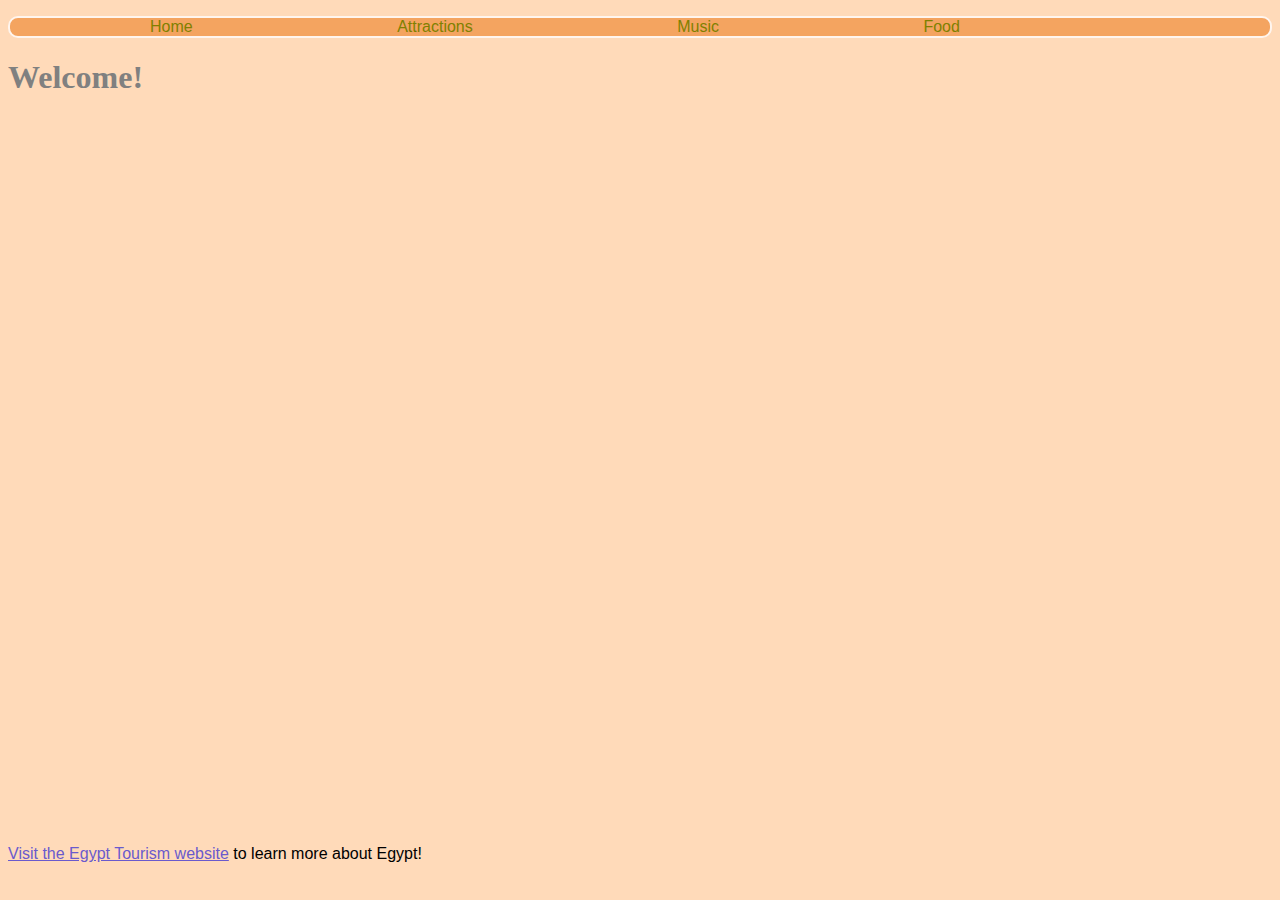
<file: index.html>
<!DOCTYPE html>
<html lang="en">
<head>
    <link rel="stylesheet" href="style.css">
    <meta charset="UTF-8">
    <meta name="viewport" content="width=device-width, initial-scale=1.0">
    <title>Egypt Webpage</title>
</head>
<header>
    <nav>
        <ul>
            <li><a href="index.html">Home</a></li>
            <li><a href="attractions.html">Attractions</a></li>
            <li><a href="music.html">Music</a></li>
            <li><a href="food.html">Food</a></li>
        </ul>
    </nav>
</header>
<body>
    <h1>Welcome!</h1>
  		<div class="video-div">
            <iframe src="https://www.youtube.com/embed/BapSQFJPMM0" width="640" height="360" 
                frameborder="0" allowfullscreen>
            </iframe>
        </div>
        <p>
            <a href="https://en.wikipedia.org/wiki/Egypt">Visit the Egypt Tourism website</a> to learn more about Egypt!
        </p>
</body>
</html>
</file>
<file: style.css>
body{
    background-color: peachpuff;
    font-family: 'Helvetica', sans-serif;
}
h1 {
    color: grey;
    font-family: "Times New Roman", serif;
}
h2 {
    font-family: "Times New Roman", serif;
}
h3 {
    font-style: italic;
}
a {
    color: slateblue;
}
.video-div{
    position: relative;
    height: auto;
    padding-bottom: 56.25%;
}
iframe{
    position: absolute;
    width: 100%;
    height: 100%;
}
nav ul {
    background-color: sandybrown;
    border-style: solid;
    border-color: seashell;
    border-width: 2px;
    border-radius: 10px;
}
nav ul li{
    list-style-type: none;
    display: inline;
    margin-left: 100px;
    margin-right: 100px;
}
nav ul li a{
    text-decoration: none;
    color: olive;
}

table, th, td {
    border: 1px solid HoneyDew;
    border-collapse: collapse;
}

tr {
    background-color: palegoldenrod;
}

th, td {
    padding: 5px;
    text-align: left;
    color: purple;
}
</file>
